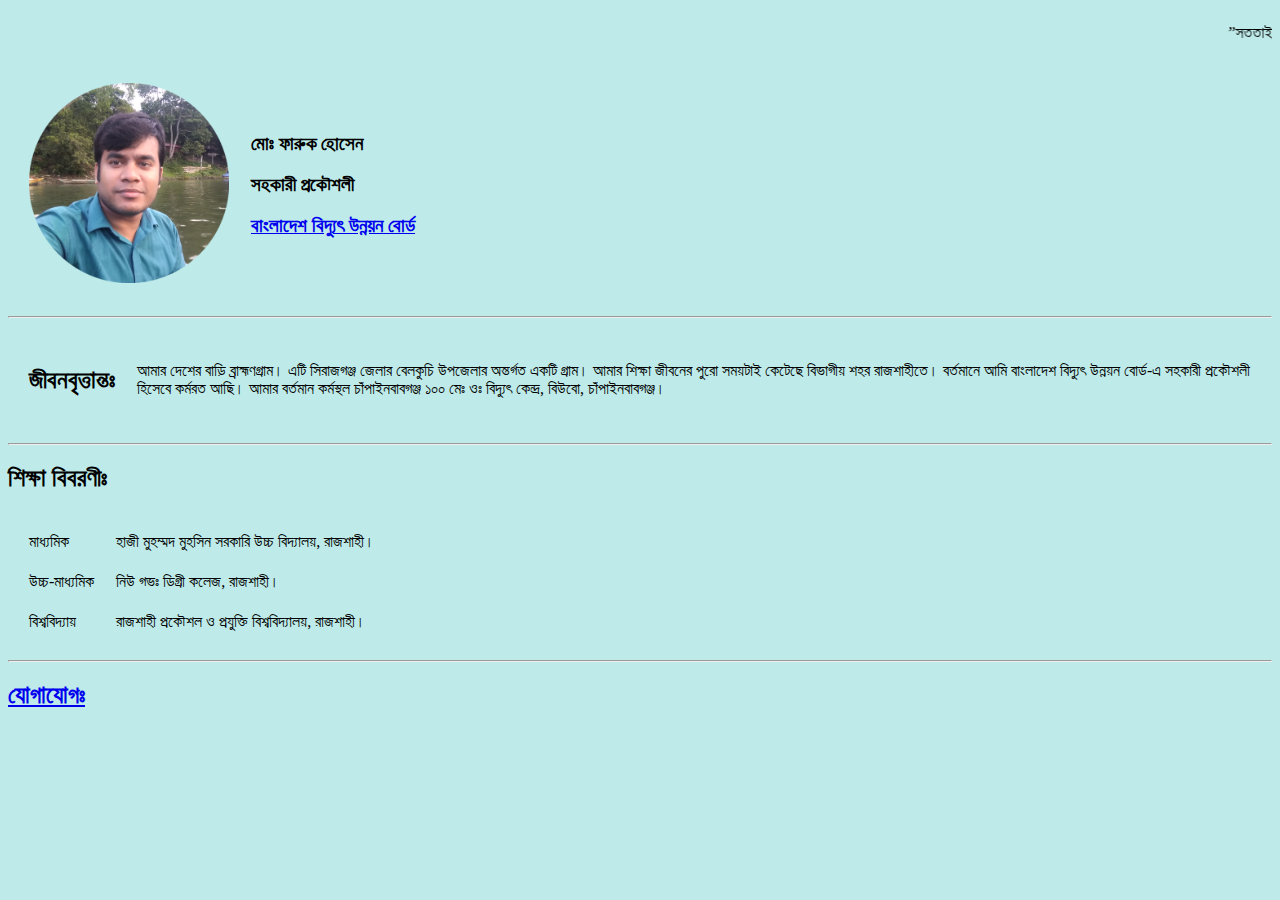
<file: index.html>
<!DOCTYPE html>
<html>

<head>
  <meta charset="utf-8">
  <title>মোঃ ফারুক হোসেন</title>
  <link rel="stylesheet" href="css-folder/style.css">
</head>

<body>
  <div class="faruk">
    <marquee>
      <p>”সততাই উৎকৃষ্ট পন্থা”</p>
    </marquee>
    <table cellspacing="20">
      <tr>
        <td><img class="profile" src="Image-folder/farukpic.png" alt="faruk profile picture"></td>
        <td>
          <h3>মোঃ ফারুক হোসেন</h3>
          <h3>সহকারী প্রকৌশলী</h3>
          <h3><a href="https://www.bpdb.gov.bd">বাংলাদেশ বিদ্যুৎ উন্নয়ন বোর্ড</a></h3>
        </td>
      </tr>
    </table>
    <hr>
  </div>
  <table cellspacing="20">
    <tr>
      <td>
        <h2>জীবনবৃত্তান্তঃ</h2>
      </td>
      <td>আমার দেশের বাড়ি ব্রাহ্মণগ্রাম। এটি সিরাজগঞ্জ জেলার বেলকুচি উপজেলার অন্তর্গত একটি গ্রাম। আমার শিক্ষা জীবনের পুরো সময়টাই কেটেছে বিভাগীয় শহর রাজশাহীতে।
      বর্তমানে আমি বাংলাদেশ বিদ্যুৎ উন্নয়ন বোর্ড-এ সহকারী প্রকৌশলী হিসেবে কর্মরত আছি। আমার বর্তমান কর্মস্থল চাঁপাইনবাবগঞ্জ ১০০ মেঃ ওঃ বিদ্যুৎ কেন্দ্র, বিউবো, চাঁপাইনবাবগঞ্জ।</td>
    </tr>
  </table>
  <hr>
  <h2>শিক্ষা বিবরণীঃ</h2>
  <table cellspacing="20">
    <tr>
      <td>মাধ্যমিক</td>
      <td>হাজী মুহম্মদ মুহসিন সরকারি উচ্চ বিদ্যালয়, রাজশাহী।</td>
    </tr>
    <tr>
      <td>উচ্চ-মাধ্যমিক</td>
      <td>নিউ গভঃ ডিগ্রী কলেজ, রাজশাহী।</td>
    </tr>
    <tr>
      <td>বিশ্ববিদ্যায়</td>
      <td>রাজশাহী প্রকৌশল ও প্রযুক্তি বিশ্ববিদ্যালয়, রাজশাহী।</td>
    </tr>
  </table>
  <hr>
  <h2><a href="contact.html">যোগাযোগঃ</h2>
</body>

</html>
</file>
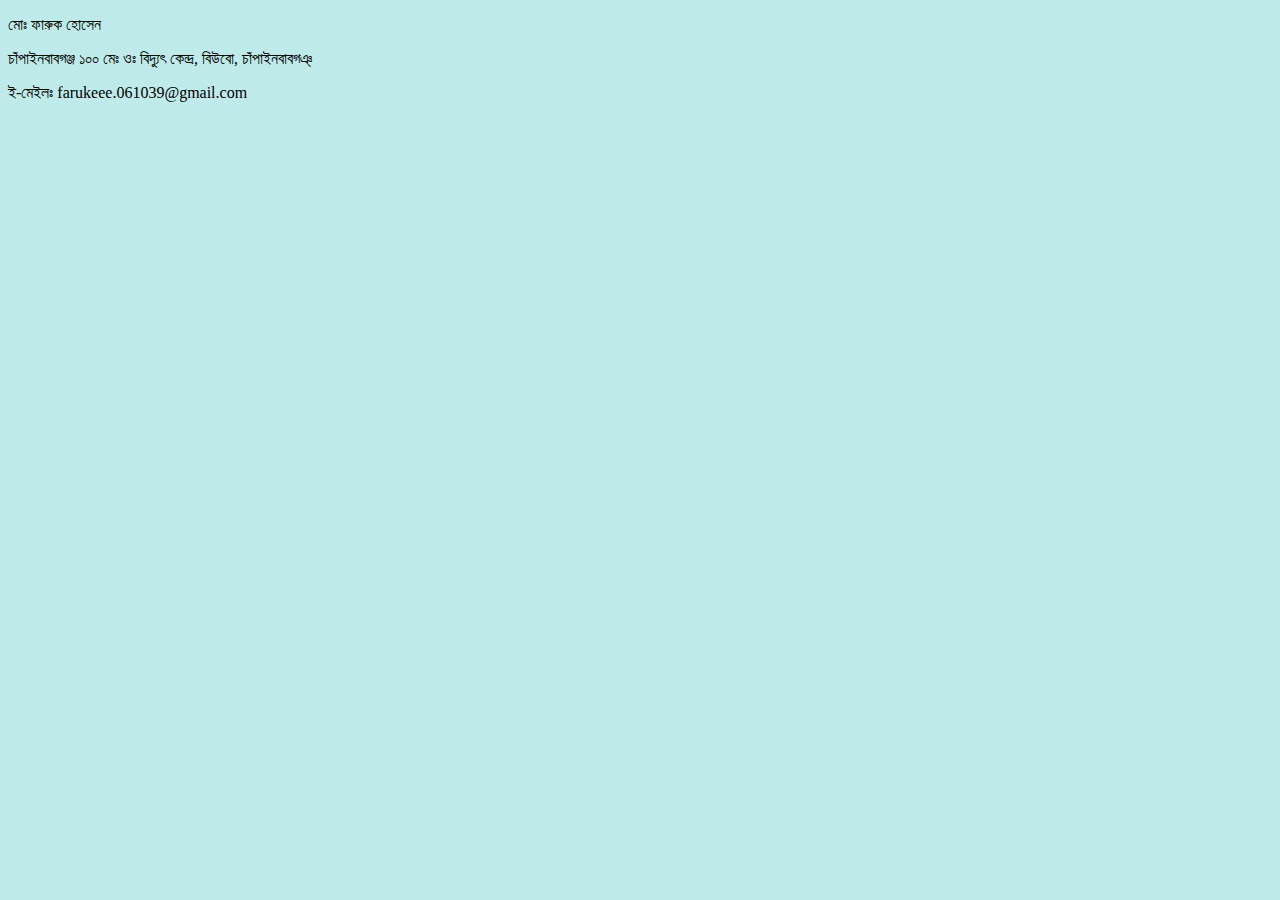
<file: contact.html>
<!DOCTYPE html>
<html>
  <head>
    <meta charset="utf-8">
    <title>মোঃ ফারুক হোসেন</title>
    <style>
      body {
      background-color: #beebe9;
    }
    </style>
  </head>
  <body>
    <div class="">
      <p>মোঃ ফারুক হোসেন</p>
      <p>চাঁপাইনবাবগঞ্জ ১০০ মেঃ ওঃ বিদ্যুৎ কেন্দ্র, বিউবো, চাঁপাইনবাবগঞ্</p>
      <p>ই-মেইলঃ farukeee.061039@gmail.com</p>
    </div>
  </body>
</html>
</file>
<file: css-folder/style.css>
body, body {
  background-color: #beebe9;
}
.profile {
    height: 200px;
}
</file>
